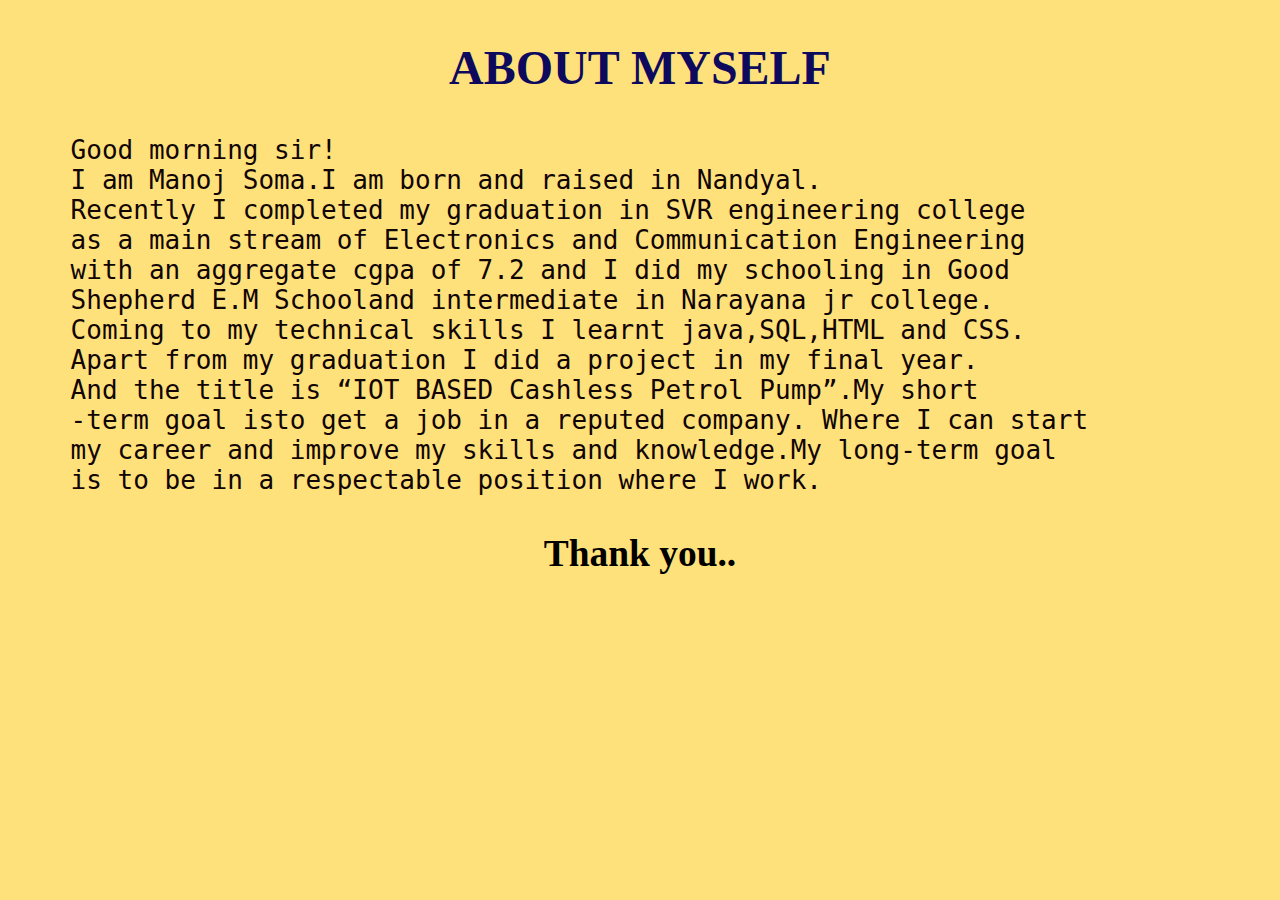
<file: Aboutme.html>
<!DOCTYPE html>
<html lang="en">
<head>
    <title>Introduction</title>
    <style>
        body{
            background-color: #FFE17B;
            font-family: cursive;
            font-size: 200%;
            font-style:bold;
        }
        h2{
            color: rgb(13, 9, 93);
            
        }
        pre{
            color: rgb(17, 5, 5);
        }
    </style>
</head>
<body>
   <center> <h2>ABOUT MYSELF</h2></center>
    <pre>
    Good morning sir! 
    I am Manoj Soma.I am born and raised in Nandyal. 
    Recently I completed my graduation in SVR engineering college 
    as a main stream of Electronics and Communication Engineering
    with an aggregate cgpa of 7.2 and I did my schooling in Good 
    Shepherd E.M Schooland intermediate in Narayana jr college.
    Coming to my technical skills I learnt java,SQL,HTML and CSS. 
    Apart from my graduation I did a project in my final year. 
    And the title is “IOT BASED Cashless Petrol Pump”.My short
    -term goal isto get a job in a reputed company. Where I can start
    my career and improve my skills and knowledge.My long-term goal 
    is to be in a respectable position where I work.
</pre> 
<center><h3>Thank you..</h3></center>
    
</body>
</html>
</file>
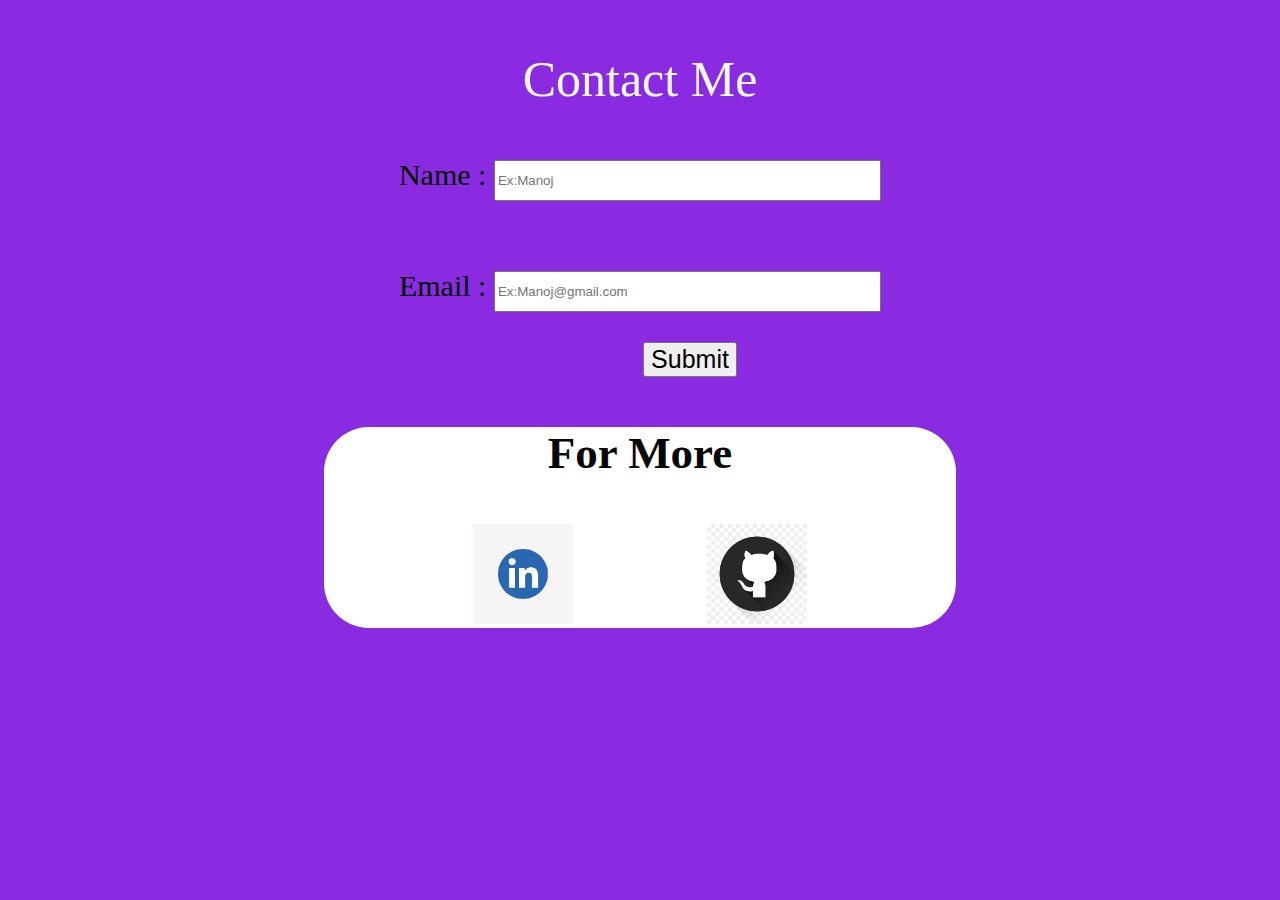
<file: contact_me.html>
<!DOCTYPE html>
<html lang="en">
<head>
   <title>Contact Me</title>
   <style>
    body{
        background-color: blueviolet;
    }
    #div1{
        font-size:50px;
        color: aliceblue;
        text-align: center;
    }
    #div2{
        font-size: 30px;
        text-align: center;
    }
    .input{
        height: 35px;
        width: 30%;

    }
    .submit{
        margin-left: 100px;
        font-size: 25px;
        margin-top: 30px;
    }
    .submit:hover{
        background-color: blue;
        color:white
    }
    .bottom-container{
        text-align: center;
        margin-top: 50px;
        background-color: white;
        width: 50%;
        margin-left: 25%;
        border-radius: 45px;
    }
    #heading{
        font-size: 45px;
        color: rgb(7, 6, 7);
    }
    .anchor1{
        height:100px;
        margin-right: 65px;
    }
    .anchor2{
        height:100px;
        margin-left: 65px;
    }
   </style>
</head>
<body>
    <div id="div1">
    <P>Contact Me</P>

</div>
<div id="div2">
<form action="">
    <label for="name">Name : </label>
    <input type="text" required placeholder="Ex:Manoj"id="name " name="name" class="input"><br><br><br>
    <label for="email">Email : </label>
    <input type="email" required placeholder="Ex:Manoj@gmail.com" id="email" name="email" class="input"><br>
    <input type="submit" name="" id="" class="submit">
</div>
<div class="bottom-container">
    <h3 id="heading">For More</h3>
    <a href="https://www.linkedin.com/in/s-manoj-636b9823b/" target="_blank"><img src="linkedin.jpg" alt="" class="anchor1"></a>
    <a href="https://github.com/mannu-phaver" target="_blank"><img src="git.jpg" alt="" class="anchor2"></a>
</div>
</body>
</html>
</file>
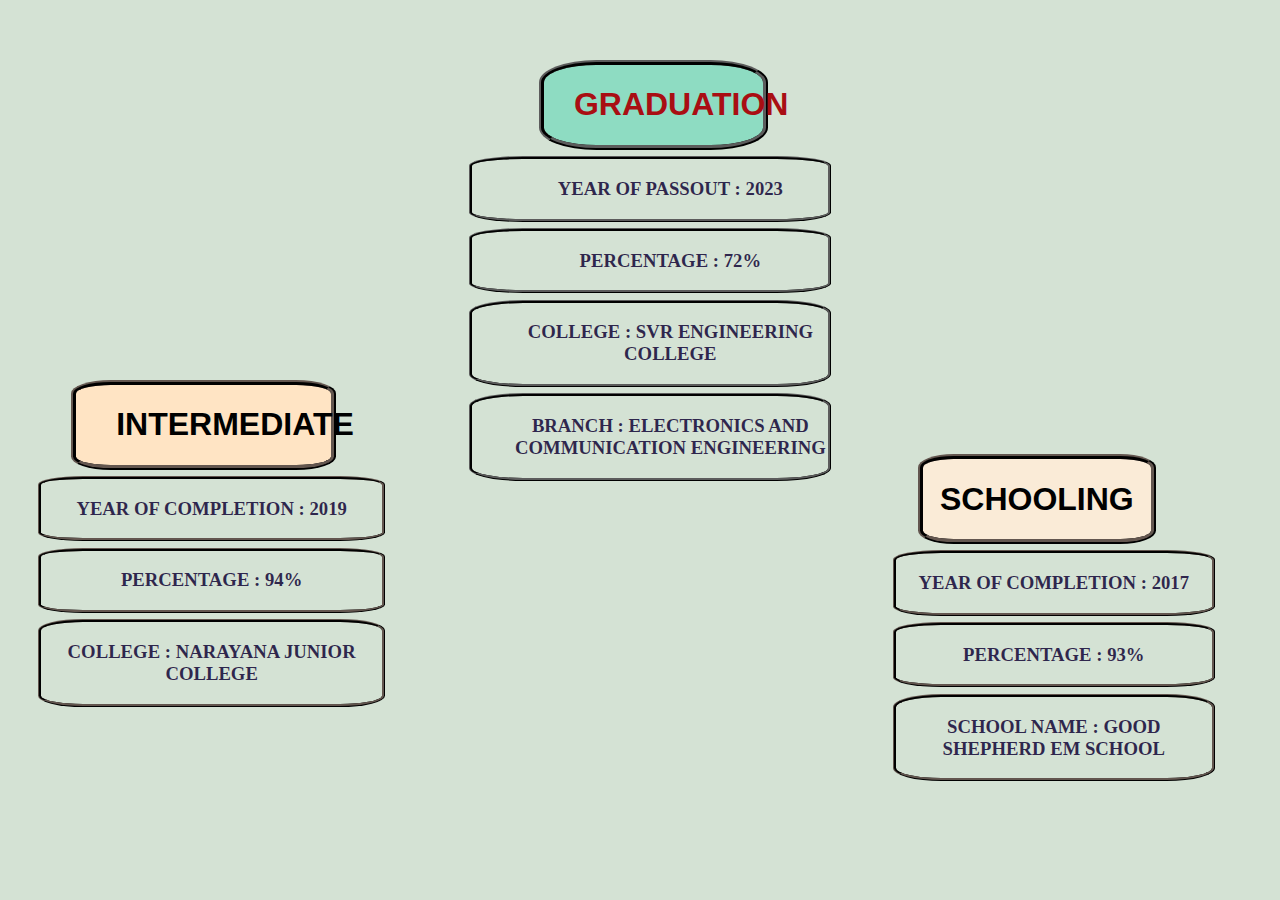
<file: educationtable.html>
<!DOCTYPE html>
<html lang="en">
<head>
   <title>Education</title>
   <style>
      #div1{
         color: rgb(169, 14, 19);
         font-family: 'Trebuchet MS', 'Lucida Sans Unicode', 'Lucida Grande', 'Lucida Sans', Arial, sans-serif;
         border: 5px ridge rgb(8, 8, 8);
         width: 15%;   
         margin-left: 42%;
         padding-left: 30px;
         border-radius: 25%;
         background-color: rgb(142, 220, 194);
         margin-top: 60px;
      }
      body{
         background-color:#D4E2D4;
      }
      #div2,#div3,#div4,#div9{
         color: #100434d7;
         border: 3px ridge rgb(8, 8, 8);
         width: 25%;
         margin-left: 36.5%;
         margin-top:0.5%;
         padding-left: 40px;
         padding-right: -5%px;
         border-radius: 15%;
         
         text-align: center;
      }
    
      #div5{
         border: 5px ridge rgb(15, 13, 12);
         font-family:  'Trebuchet MS', 'Lucida Sans Unicode', 'Lucida Grande', 'Lucida Sans', Arial, sans-serif;
         width:17%;
         margin-top:-8%;
         padding-left: 40px;
         border-radius: 15%;
         background-color: bisque;
         margin-left:5%;

      }
      #div6,#div7,#div8{
         border: 3px ridge rgb(15, 13, 12);
         width:27%;
         text-align: center;
         margin-top:0.5%;
         color: #100434d7;
         border-radius: 13%;
         margin-left: 30px;
   
      }
      #div10{
      border:5px ridge rgb(15, 13, 12);
      font-family:  'Trebuchet MS', 'Lucida Sans Unicode', 'Lucida Grande', 'Lucida Sans', Arial, sans-serif;
      width:18%;
      margin-left: 72%;
      margin-top: -20%;
      text-align: center;
      border-radius: 15%;
      background-color: antiquewhite;
      }
      #div11,#div12,#div13{
         border: 3px ridge rgb(15, 13, 12);
         width:25%;
         margin-left: 70%;
         margin-top: 0.5%;
         border-radius:15% ;
         text-align: center;
         color: #100434d7;

      }


   </style>
</head>
<body>
   <div id="div1">
      <h1>GRADUATION</h1>
   </div>
   <div id="div4">
      <h3>YEAR OF PASSOUT : 2023</h3></div>
      <div id="div9">
         <h3>PERCENTAGE : 72%</h3>
      </div>
   <div id="div2">
      <h3>COLLEGE : SVR ENGINEERING COLLEGE</h3>
   </div>
   <div id="div3">
      <h3>BRANCH : ELECTRONICS AND COMMUNICATION ENGINEERING</h3>
   </div>
   <div id="div5">
      <h1>INTERMEDIATE</h1>
   </div>
   <div id="div6">
      <h3>YEAR OF COMPLETION : 2019</h3>
   </div>
   <div id="div7">
      <h3>PERCENTAGE : 94%</h3>  </div>
   <div id="div8">
      <h3>COLLEGE : NARAYANA JUNIOR COLLEGE</h3>
 
   </div>
   <div id="div10">
      <h1>SCHOOLING</h1>
   </div>
   <div id="div11">
      <h3>YEAR OF COMPLETION : 2017</h3>
   </div>
   <div id="div12">
      <h3>PERCENTAGE : 93%</h3>
   </div>
   <div id="div13">
      <h3>SCHOOL NAME : GOOD SHEPHERD EM SCHOOL</h3>
   </div>

</body>
</html>
</file>
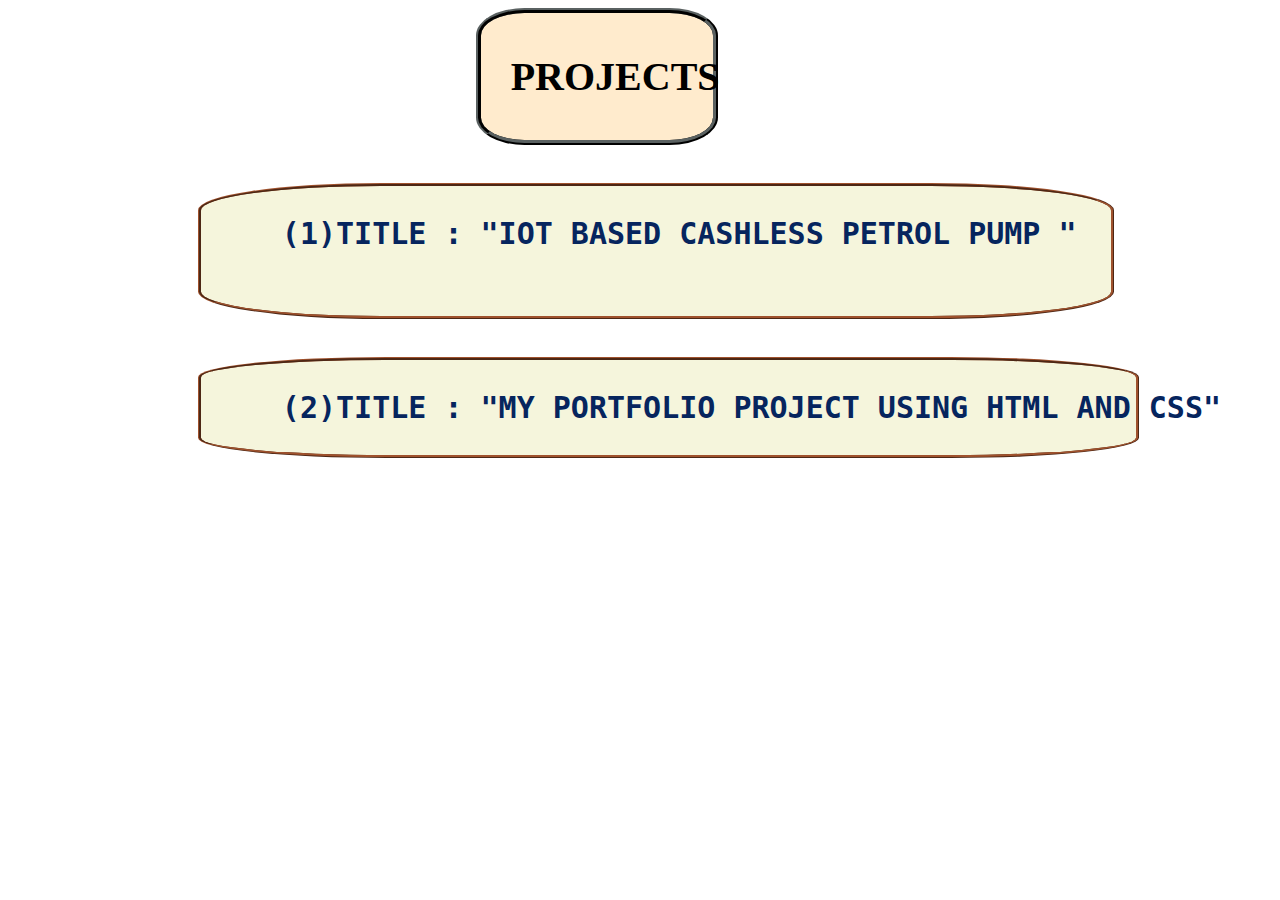
<file: projects.html>
<!DOCTYPE html>
<html lang="en">
<head>
    <title>Projects</title>
    <style>
        #div1{
            font-size: 40px;
            border:5px ridge hsl(180, 4%, 5%);
            width:16%;
            margin-left: 37%;
            padding-left: 30px;
            border-radius: 20%;
            font-weight: bold;
            color: black;
            background-color: blanchedalmond;
            margin-top:0.5%;
        }
        #div2{
            font-size: 30px;
            font-weight: bold;
            font-family: 'Gill Sans', 'Gill Sans MT', Calibri, 'Trebuchet MS', sans-serif;
            border: 3px ridge sienna;
            width: 67%;
            margin-left: 15%;
            margin-top: 3%;
            padding-left: 5%;
            border-radius: 20%;
            color: rgb(6, 37, 94);
            background-color: beige;
        }
        #div3{
            font-size: 30px;
            font-weight: bold;
            font-family: 'Gill Sans', 'Gill Sans MT', Calibri, 'Trebuchet MS', sans-serif;
            border: 3px ridge sienna;
            width: 69%;
            margin-left: 15%;
            margin-top: 3%;
            padding-left: 5%;
            border-radius: 20%;
            color: rgb(6, 37, 94);
            background-color: beige;
        }
    </style>
</head>
<body>
    <div id="div1">
        <p>PROJECTS</p>
    </div>
    <div id="div2">
        <pre> (1)TITLE : "IOT BASED CASHLESS PETROL PUMP " 
        </pre>
    </div>
    <div id="div3">
        <pre> (2)TITLE : "MY PORTFOLIO PROJECT USING HTML AND CSS"</pre>
    </div>
    
</body>
</html>
</file>
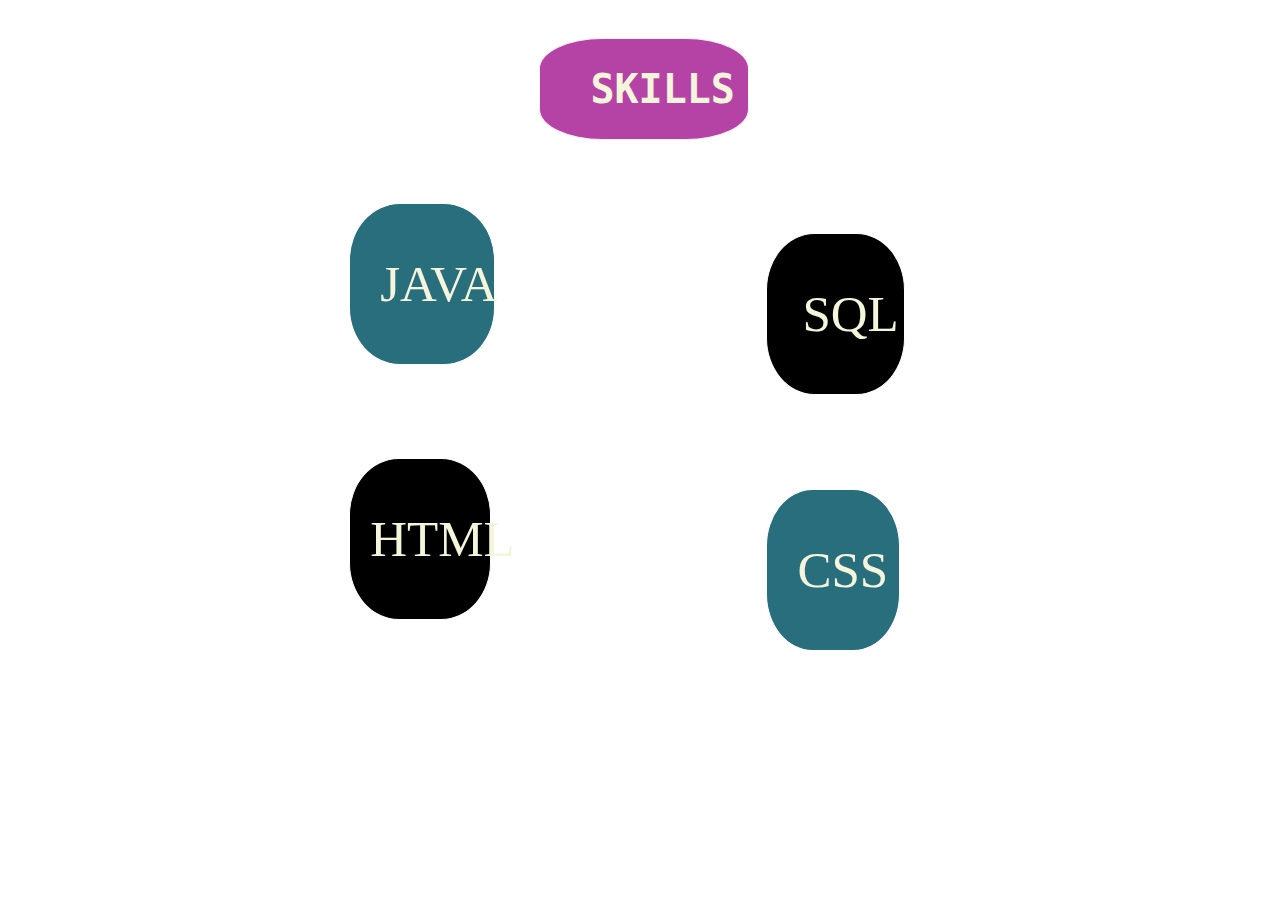
<file: skills.html>
<!DOCTYPE html>
<html lang="en">
<head>
   <title>SKILLS</title>
</head>
<style>
   body{
      background-color: CCEEBC;
   }
#div1{
   margin-top: 3%;
   border: 1px ridge rgb(246, 240, 240);
   width: 12.5%;
   margin-left: 42%;
   padding-left: 4%;
   border-radius: 30%;
   font-family: monospace;
   font-size: 20px;
   background-color: rgb(181, 67, 166);
   color: beige;
}
#div2{
   border: 1px ridge white;
   width:9%;
   font-size: 51px;
   padding-left: 30px;
   margin-left: 27%;
   background-color: #286e7d;
   border-radius: 35%;
   color: beige;
   margin-top:5%;
}
#div3{
   border: 1px ridge white;
   width:8%;
   font-size: 51px;
   padding-left: 35px;
   margin-left: 60%;
   background-color: #000000;
   border-radius: 35%;
   color: beige;
   margin-top:-10.4%;

}
#div4{
   border: 1px ridge white;
   width:9.5%;
   font-size: 51px;
   padding-left: 20px;
   margin-left: 27%;
   background-color: #000000;
   border-radius: 35%;
   color: beige;
   margin-top:5%;
}
#div5{
   border: 1px ridge white;
   width:8%;
   font-size: 51px;
   padding-left: 30px;
   margin-left: 60%;
   background-color: #286e7d;
   border-radius: 35%;
   color: beige;
   margin-top:-10.4%;
}

</style>
<body>
   <div id="div1">  <h1>SKILLS</h1>
   </div>
   <div id="div2">
      <p>JAVA</p>
   </div>
   <div id="div3">
      <p>SQL</p>
   </div>
   <div id="div4">
      <p>HTML</p>
   </div>
   <div id="div5">
      <p>CSS</p>
   </div>
</body>
</html>
</file>
